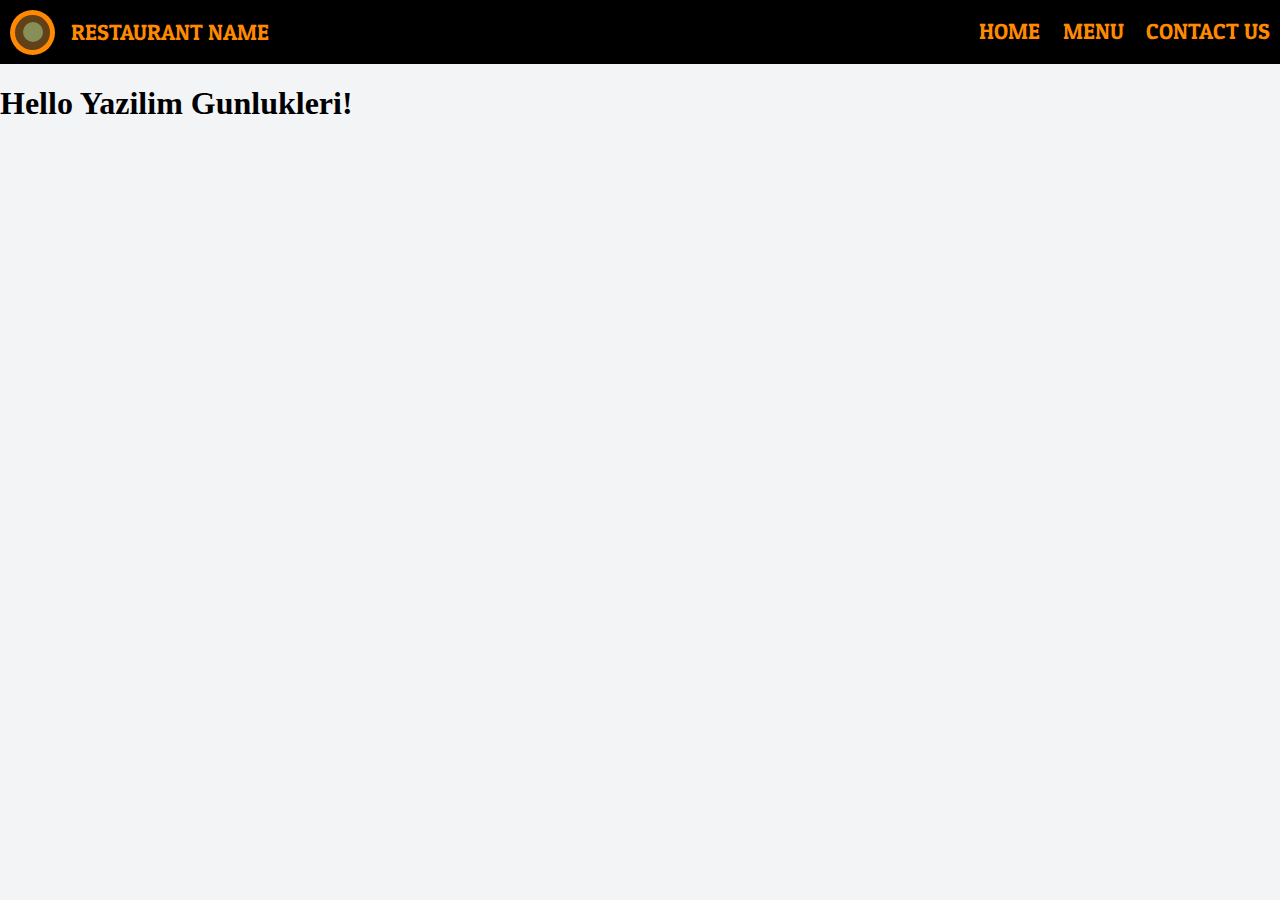
<file: index.html>
<!DOCTYPE html>
<html lang="en">
<head>
    <meta charset="UTF-8">
    <meta http-equiv="X-UA-Compatible" content="IE=edge">
    <meta name="viewport" content="width=device-width, initial-scale=1.0">
    <link rel="stylesheet" href="app/sass/main.css">
    <link href="https://fonts.googleapis.com/css2?family=Montserrat:wght@300&family=Patua+One&display=swap" rel="stylesheet">
    <title>WEB PROJECT</title>
</head>
<body>
    <div class="navbar">
        <div class="name-icon">
            <div class="circle">
                <div class="circle2">
                    <div class="circle3"></div>
                </div>
            </div>
            <div>
                <p>RESTAURANT NAME</p>
            </div>
        </div>
        <div class="sections-routers">
            <p>HOME</p>
            <p>MENU</p>
            <p>CONTACT US</p>
        </div>
    </div>
    <h1>Hello Yazilim Gunlukleri!</h1>
    <script src="app/js/script.js"></script>
</body>
</html>
</file>
<file: app/sass/main.css>
body {
  margin: 0;
  padding: 0;
  background-color: #f3f4f6;
}

.navbar {
  width: max;
  height: 4rem;
  background-color: black;
  display: flex;
  justify-content: space-between;
  align-items: center;
  padding: 0 10px 0 10px;
}
.navbar p {
  color: #FF8A01;
  font-size: 1.4rem;
  font-family: "Patua One", cursive;
}
.navbar .circle {
  width: 45px;
  height: 45px;
  border-radius: 50%;
  background-color: #FF8A01;
  position: relative;
  display: flex;
  align-items: center;
  justify-content: center;
}
.navbar .circle .circle2 {
  width: 35px;
  height: 35px;
  border-radius: 50%;
  position: absolute;
  background-color: #624018;
  display: flex;
  align-items: center;
  justify-content: center;
}
.navbar .circle .circle3 {
  width: 20px;
  height: 20px;
  border-radius: 50%;
  position: absolute;
  background-color: #878f58;
}
.navbar .name-icon {
  display: flex;
  gap: 1rem;
  align-items: center;
}
.navbar .sections-routers {
  display: flex;
  gap: 1.4rem;
}
.navbar .sections-routers p {
  border-bottom: 3px solid transparent;
}
.navbar .sections-routers p:hover {
  border-bottom-color: #e2725b;
  color: #e2725b;
  transition: 0.2s;
}

/*# sourceMappingURL=main.css.map */
</file>
